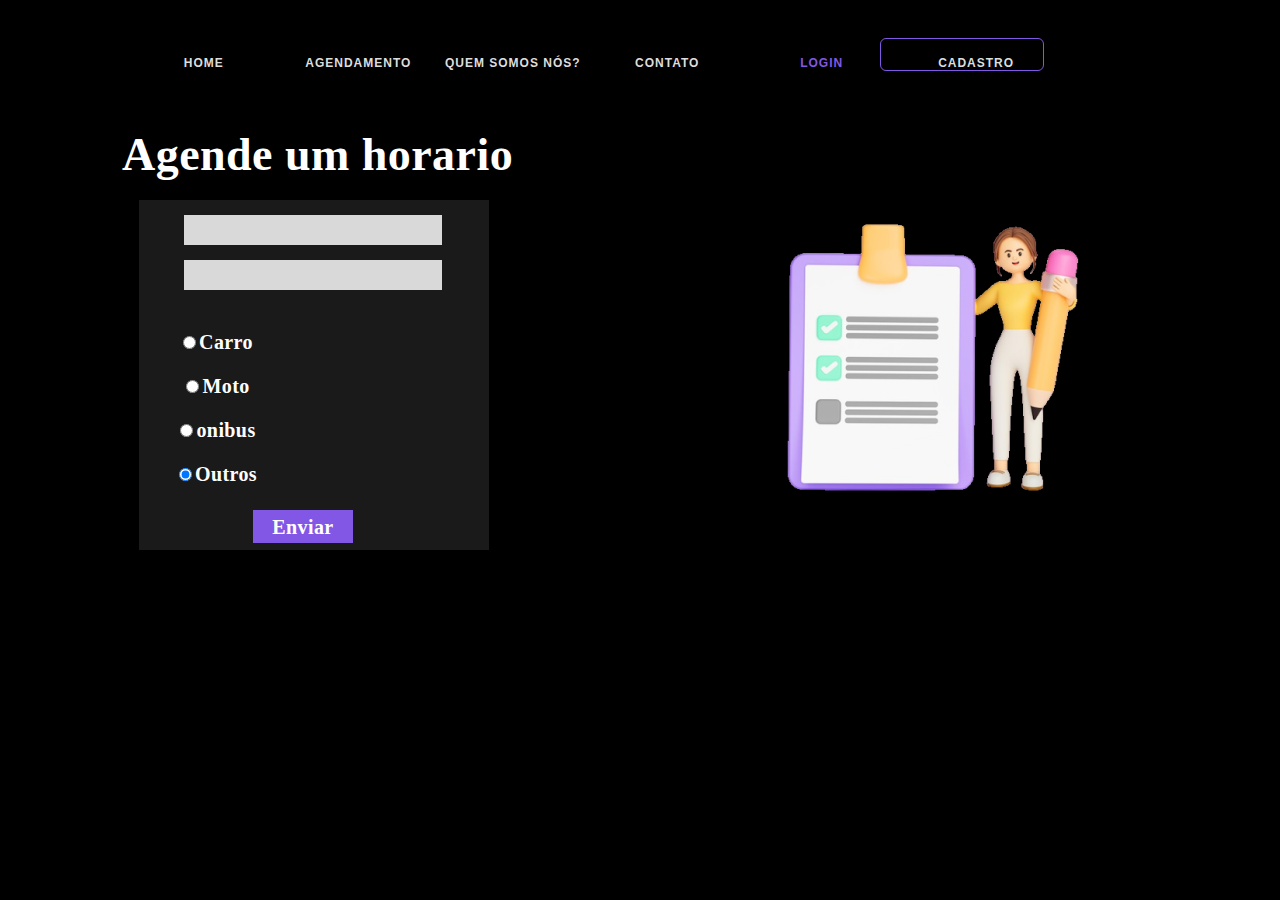
<file: agenda.html>
<!DOCTYPE html>
<html lang="en">
<head>
    <meta charset="UTF-8">
    <meta http-equiv="X-UA-Compatible" content="IE=edge">
    <meta name="viewport" content="width=device-width, initial-scale=1.0">
    <link rel="stylesheet" href="certo.css">
    <title>Agenda</title>
</head>
<style>

#hora {
  position: absolute;
width: 755px;
height: 100px;
left: 122px;
top: 85px;

font-family: 'Inter';
font-style: normal;
font-weight: 700;
font-size: 23px;
line-height: 77px;
letter-spacing: 0.02em;

color: #FFFFFF;

}

#square {
  position: absolute;
   width: 350px; 
   height: 350px;
   top: 200px; 
   left: 139px;
   background: #d9d9d91f;
   display: flex;
  flex-direction: column;
  justify-content: flex-start;
}

#enviar {
  position: absolute;
width: 100px;
height: 33px;
left: 114px;
top: 310px;

background: #8257E5;

font-family: 'Inter';
font-style: normal;
font-weight: 700;
font-size: 20px;
line-height: 4px;
letter-spacing: 0.02em;

color: #FFFFFF;

}
.veiculo {
  display: flex;
  flex-direction: column;
  columns: left;
  font-family: 'Inter';
font-style: normal;
font-weight: 700;
font-size: 20px;
line-height: 44px;
letter-spacing: 0.02em;
color: #FFFFFF;

position: absolute;
left: 35px;
top: 100px;
}

#f {

  position: absolute;
width: 257.4px;
height: 30.01px;
left: 45.44px;
top: 15.39px;
background: #D9D9D9;
}
#ff {

position: absolute;
width: 257.4px;
height: 30.01px;
left: 45.44px;
top: 60.39px;
background: #D9D9D9;
}
img {
  position: absolute;
width: 404px;
height: 364px;
right: 147px;
top: 170px;

}
</style>
<body>
    <div class="cssmenu"> <!---Menu DIV-->
        <ul> <!--Abas-->
        
        
          </li>
           <li><a href='http://localhost/gre/index.html'>Home</a>
          </li>
           <li><a href='http://localhost/gre/agenda.html'>Agendamento</a>
          </li>
           <li><a href='https://localhost/gre/somos.html'>Quem somos nós?</a>
          </li>
           <li><a href='https://localhost/gre/contato.html'>Contato</a>
          </li> 
          <li id="login"><a href='https://localhost/gre/login.html'>Login</a>
          </li>
           <li><a href='#'>Cadastro</a>
            <ul>
              
                    <li><a href='https://localhost/gre/CadastroDOS.html'>Doscentes</a></li>
                    <li><a href='https://localhost/gre/CadastroU18.html'>Discentes maiores de 18</a></li>
                    <li><a href='https://localhost/gre/CadastroTER.html'>Terciarios</a></li>
              </li>
        
           
          
        </ul>
        </div>
    <div id="hora">
      <h1>Agende um horario</h1>
    </div>
    <div id="square">
      <form method="post" action="login.php">
 
        <p>
           <center><input id="f" type="number" id="login" name="login" />
        </p>
        <p>
              <input  id="ff" type="number" id="senha" name="senha" maxlength="8" />
        </p>
        
       
          
           <p>
           
            <p class="veiculo">
              <label>
                <input type="radio" name="veiculo" value="C" checked="checked" />Carro
              </label>
              <label>
                <input type="radio" name="veiculo" value="M" checked="checked" />Moto
              </label>
              <label>
                <input type="radio" name="veiculo" value="T" checked="checked" />onibus
              </label>
              <label>
                <input type="radio" name="veiculo" value="O" checked="checked" />Outros
              </label>
            </p>
       
            <p>
              <input id="enviar"  type="submit" value="Enviar" />
           
              </p>
        </form>
    </div>
    <div>
      <img src="img/agenda.png" alt="boneca secretaria">
    </div>
    <div id="caixa"></div>

</body>
</html>
</file>
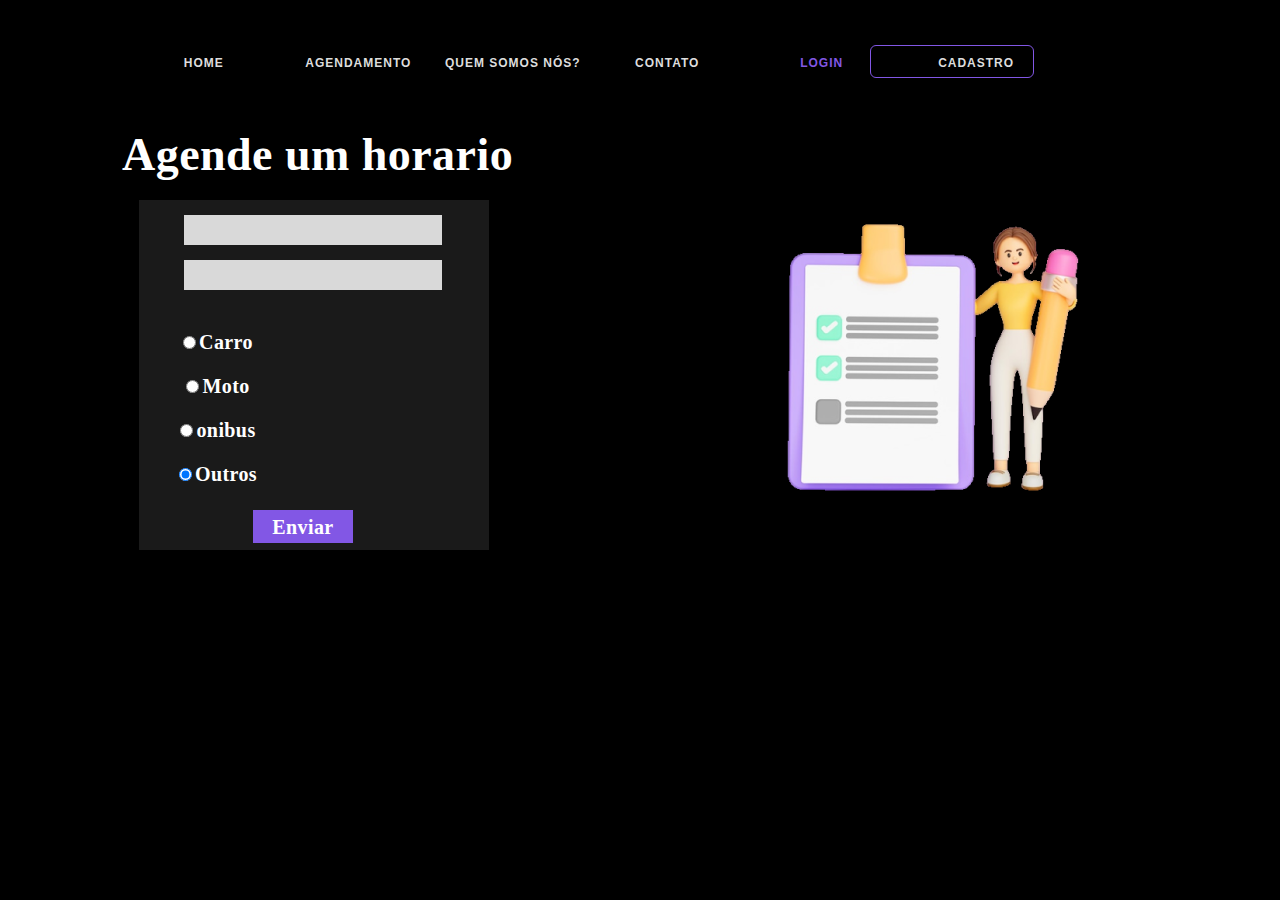
<file: agendamento.html>
<!DOCTYPE html>
<html lang="en">
<head>
    <meta charset="UTF-8">
    <meta http-equiv="X-UA-Compatible" content="IE=edge">
    <meta name="viewport" content="width=device-width, initial-scale=1.0">
    <link rel="stylesheet" href="teste.css">
    <title>Agenda</title>
</head>
<style>

#hora {
  position: absolute;
width: 755px;
height: 100px;
left: 122px;
top: 85px;

font-family: 'Inter';
font-style: normal;
font-weight: 700;
font-size: 23px;
line-height: 77px;
letter-spacing: 0.02em;

color: #FFFFFF;

}

#square {
  position: absolute;
   width: 350px; 
   height: 350px;
   top: 200px; 
   left: 139px;
   background: #d9d9d91f;
   display: flex;
  flex-direction: column;
  justify-content: flex-start;
}

#enviar {
  position: absolute;
width: 100px;
height: 33px;
left: 114px;
top: 310px;

background: #8257E5;

font-family: 'Inter';
font-style: normal;
font-weight: 700;
font-size: 20px;
line-height: 4px;
letter-spacing: 0.02em;

color: #FFFFFF;

}
.veiculo {
  display: flex;
  flex-direction: column;
  columns: left;
  font-family: 'Inter';
font-style: normal;
font-weight: 700;
font-size: 20px;
line-height: 44px;
letter-spacing: 0.02em;
color: #FFFFFF;

position: absolute;
left: 35px;
top: 100px;
}

#f {

  position: absolute;
width: 257.4px;
height: 30.01px;
left: 45.44px;
top: 15.39px;
background: #D9D9D9;
}
#ff {

position: absolute;
width: 257.4px;
height: 30.01px;
left: 45.44px;
top: 60.39px;
background: #D9D9D9;
}
img {
  position: absolute;
width: 404px;
height: 364px;
right: 147px;
top: 170px;

}
</style>
<body>
    <div class="cssmenu"> <!---Menu DIV-->
        <ul> <!--Abas-->
        
        
          </li>
           <li><a href='index.html'>Home</a>
          </li>
           <li><a href='agendamento.html'>Agendamento</a>
          </li>
           <li><a href='sobre.html'>Quem somos nós?</a>
          </li>
           <li><a href='contato.html'>Contato</a>
          </li> 
          <li id="login"><a href='login.html'>Login</a>
          </li>
           <li><a href='#'>Cadastro</a>
            <ul>
              
                    <li><a href='CadastroDOS.html'>Doscentes</a></li>
                    <li><a href='CadastroU18.html'>Discentes maiores de 18</a></li>
                    <li><a href='CadastroTER.html'>Terciarios</a></li>
              </li>
        
           
          
        </ul>
        </div>
    <div id="hora">
      <h1>Agende um horario</h1>
    </div>
    <div id="square">
      <form method="post" action="login.php">
 
        <p>
           <center><input id="f" type="number" id="login" name="login" />
        </p>
        <p>
              <input  id="ff" type="number" id="senha" name="senha" maxlength="8" />
        </p>
        
       
          
           <p>
           
            <p class="veiculo">
              <label>
                <input type="radio" name="veiculo" value="C" checked="checked" />Carro
              </label>
              <label>
                <input type="radio" name="veiculo" value="M" checked="checked" />Moto
              </label>
              <label>
                <input type="radio" name="veiculo" value="T" checked="checked" />onibus
              </label>
              <label>
                <input type="radio" name="veiculo" value="O" checked="checked" />Outros
              </label>
            </p>
       
            <p>
              <input id="enviar"  type="submit" value="Enviar" />
           
              </p>
        </form>
    </div>
    <div>
      <img src="img/agenda.png" alt="boneca secretaria">
    </div>
    <div id="caixa"></div>

</body>
</html>
</file>
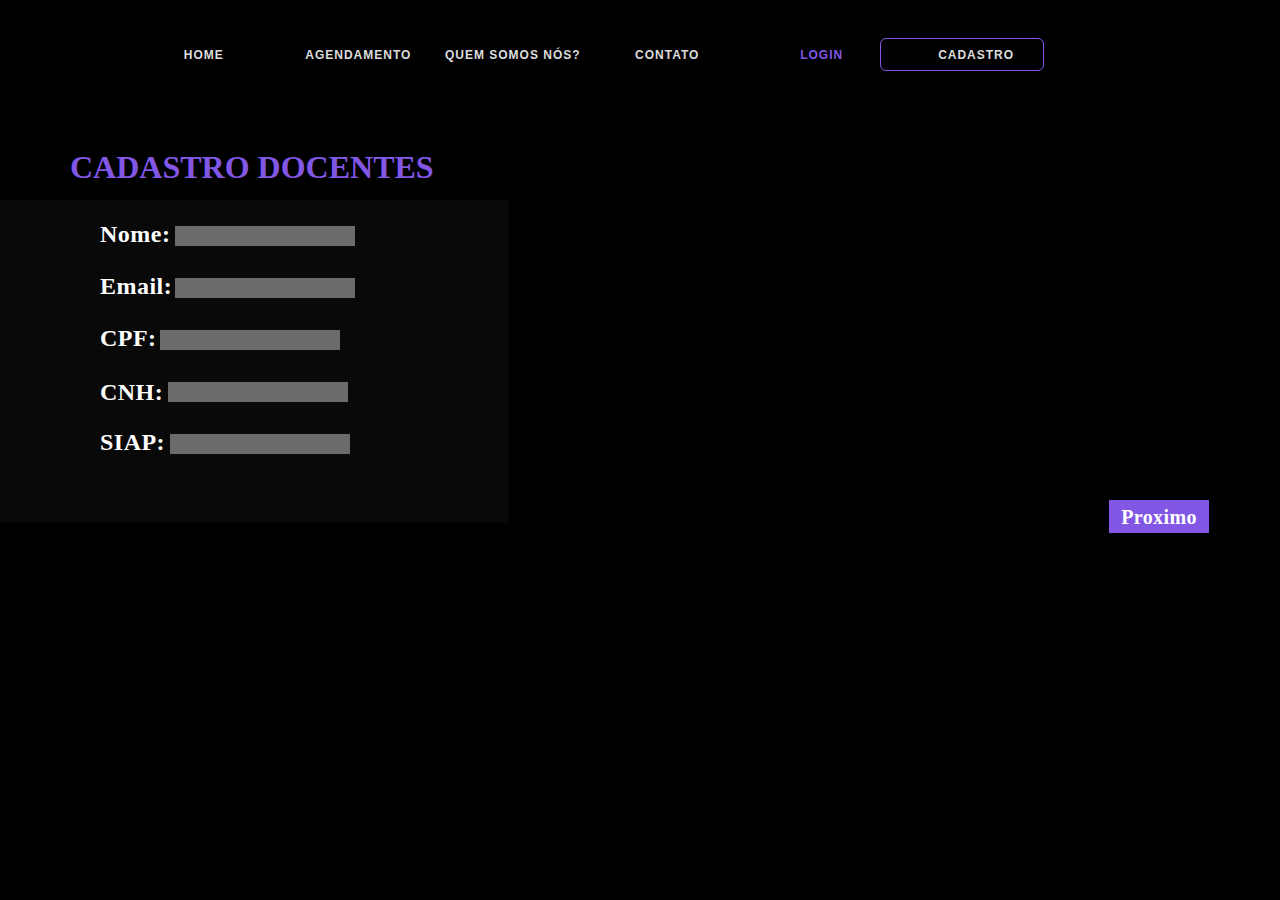
<file: CadastroDOS.html>
<html>
    <head>
    <meta charset="UTF-8">
    <meta http-equiv="X-UA-Compatible" content="IE=edge">
       <meta name="viewport" content="width=device-width, initial-scale=1.0">
    <link rel="stylesheet" href="certo.css">
    <title>Cadastro Docentes</title>
    </head>
    <style>
      #h1 {
         position: absolute;
         top: 128px;
         left: 70px;
         color: #8257E5;
         
      }
      #nome {
         position: absolute;
     width: 180px;
   height: 20px;
   left: 175px;
   top: 26px;
   background: #bbb6b691;
   
      }
      
      #email {
         position: absolute;
     width: 180px;
   height: 20px;
   left: 175px;
   top: 78px;
   background: #bbb6b691;
   
      }
      #cpf {
         position: absolute;
     width: 180px;
   height: 20px;
   left: 160px;
   top: 130px;
   background: #bbb6b691;
   
      }
      #cnh {
         position: absolute;
     width: 180px;
   height: 20px;
   left: 168px;
   top: 182px;
   background: #bbb6b691;
   
      }
   
      #siap {
         position: absolute;
     width: 180px;
   height: 20px;
   left: 170px;
   top: 234px;
   background: #bbb6b691;
      }
   
      #p1 {
         position: absolute;
   width: 1px;
   height: 53px;
   left: 100px;
   top: -12px;
   
   font-family: 'Inter';
   font-style: normal;
   font-weight: 700;
   font-size: 24px;
   line-height: 44px;
   letter-spacing: 0.02em;
   
   color: #FFFFFF;
      }
      #p2 {
         position: absolute;
   width: 1px;
   height: 53px;
   left: 100px;
   top: 40px;
   
   font-family: 'Inter';
   font-style: normal;
   font-weight: 700;
   font-size: 24px;
   line-height: 44px;
   letter-spacing: 0.02em;
   
   color: #FFFFFF;
      }
      #p3 {
         position: absolute;
   width: 1px;
   height: 53px;
   left: 100px;
   top: 92px;
   
   font-family: 'Inter';
   font-style: normal;
   font-weight: 700;
   font-size: 24px;
   line-height: 44px;
   letter-spacing: 0.02em;
   
   color: #FFFFFF;
      }
      #p4 {
         position: absolute;
   width: 1px;
   height: 53px;
   left: 100px;
   top: 146px;
   
   font-family: 'Inter';
   font-style: normal;
   font-weight: 700;
   font-size: 24px;
   line-height: 44px;
   letter-spacing: 0.02em;
   
   color: #FFFFFF;
      }
      #p5 {
         position: absolute;
   width: 1px;
   height: 53px;
   left: 100px;
   top: 196px;
   
   font-family: 'Inter';
   font-style: normal;
   font-weight: 700;
   font-size: 24px;
   line-height: 44px;
   letter-spacing: 0.02em;
   
   color: #FFFFFF;
      }
   
      #square {
     position: absolute;
     width: 509px;
   height: 323px;
   left: 0px;
   top: 200px;
      background: #D9D9D90A;
   }
   
   #prox {
      position: absolute;
   width: 100px;
   height: 33px;
   right: -700px;
   top: 300px;
   
   background: #8257E5;
   
   font-family: 'Inter';
   font-style: normal;
   font-weight: 700;
   font-size: 20px;
   line-height: 4px;
   letter-spacing: 0.02em;
   
   color: #FFFFFF;
   }
    </style>
    <body>
      <div class="cssmenu"> <!---Menu DIV-->
         <ul> <!--Abas-->
         
         
           </li>
            <li><a href='index.html'>Home</a>
           </li>
            <li><a href='agendamento.html'>Agendamento</a>
           </li>
            <li><a href='sobre.html'>Quem somos nós?</a>
           </li>
            <li><a href='contato.html'>Contato</a>
           </li> 
           <li id="login"><a href='login.html'>Login</a>
           </li>
            <li><a href='#'>Cadastro</a>
             <ul>
               
                     <li><a href='CadastroDOS.html'>Doscentes</a></li>
                     <li><a href='CadastroU18.html'>Discentes maiores de 18</a></li>
                     <li><a href='CadastroTER.html'>Terciarios</a></li>
               </li>
         
            
           
         </ul>
        
      </div>
   
         
   
    <div id="square">        
    <form id="formulario" name="formulario" method="post"
   action="login.php">
   
   
   
   <p id="p1">Nome: </p>
      <input type="text" id="nome" name="nome" />
   
   <p id="p2">Email: </p>
     <input type="text" id="email" name="email" maxlength="8" />
   <p id="p3">CPF: </p>
     <input type="number" id="cpf" name="cpf" />
   
   <p id="p4">CNH: </p>
      <input type="number" id="cnh" name="cnh" />
   <p id="p5">SIAP: </p>
      <input type="number" id="siap" name="siap" />
   
   
   
       <p>
       <input id="prox" type="submit" value="Proximo" />
      </p>
    
   
   
    </form>
   </div>
   <h1 id="h1">CADASTRO DOCENTES</h1>
   <div id="caixa"></div>
   
   </body>
   </html>
</file>
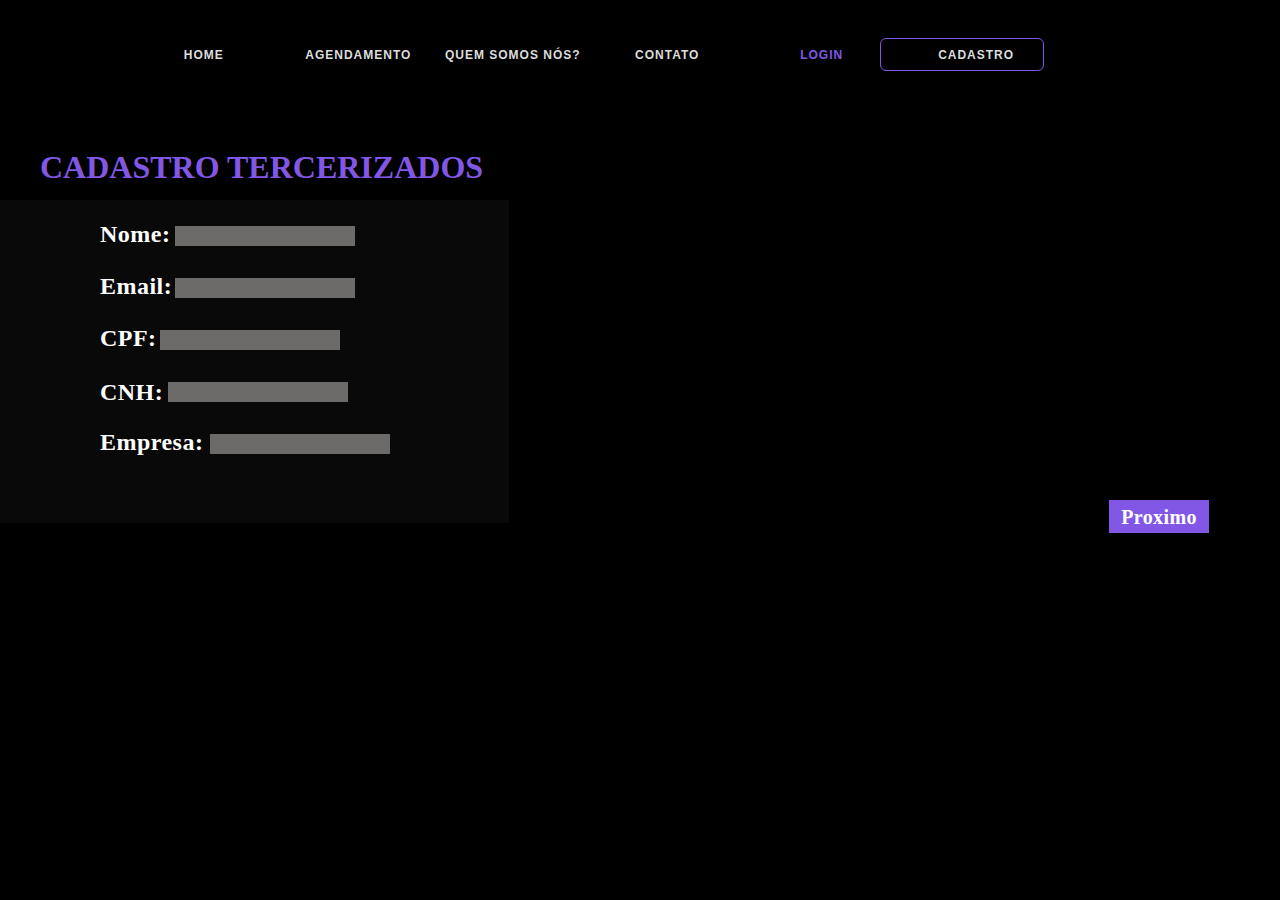
<file: CadastroTER.html>
<html>
    <head>
    <meta charset="UTF-8">
    <meta http-equiv="X-UA-Compatible" content="IE=edge">
       <meta name="viewport" content="width=device-width, initial-scale=1.0">
    <link rel="stylesheet" href="certo.css">
    <title>Cadastro Tercerizados</title>
    </head>
    <style>
      #h1 {
         position: absolute;
         top: 128px;
         left: 40px;
         color: #8257E5;
         
      }
      #nome {
         position: absolute;
     width: 180px;
   height: 20px;
   left: 175px;
   top: 26px;
   background: #bbb6b691;
   
      }
      
      #email {
         position: absolute;
     width: 180px;
   height: 20px;
   left: 175px;
   top: 78px;
   background: #bbb6b691;
   
      }
      #cpf {
         position: absolute;
     width: 180px;
   height: 20px;
   left: 160px;
   top: 130px;
   background: #bbb6b691;
   
      }
      #cnh {
         position: absolute;
     width: 180px;
   height: 20px;
   left: 168px;
   top: 182px;
   background: #bbb6b691;
   
      }
   
      #Empresa {
         position: absolute;
     width: 180px;
   height: 20px;
   left: 210px;
   top: 234px;
   background: #bbb6b691;
      }
   
      #p1 {
         position: absolute;
   width: 1px;
   height: 53px;
   left: 100px;
   top: -12px;
   
   font-family: 'Inter';
   font-style: normal;
   font-weight: 700;
   font-size: 24px;
   line-height: 44px;
   letter-spacing: 0.02em;
   
   color: #FFFFFF;
      }
      #p2 {
         position: absolute;
   width: 1px;
   height: 53px;
   left: 100px;
   top: 40px;
   
   font-family: 'Inter';
   font-style: normal;
   font-weight: 700;
   font-size: 24px;
   line-height: 44px;
   letter-spacing: 0.02em;
   
   color: #FFFFFF;
      }
      #p3 {
         position: absolute;
   width: 1px;
   height: 53px;
   left: 100px;
   top: 92px;
   
   font-family: 'Inter';
   font-style: normal;
   font-weight: 700;
   font-size: 24px;
   line-height: 44px;
   letter-spacing: 0.02em;
   
   color: #FFFFFF;
      }
      #p4 {
         position: absolute;
   width: 1px;
   height: 53px;
   left: 100px;
   top: 146px;
   
   font-family: 'Inter';
   font-style: normal;
   font-weight: 700;
   font-size: 24px;
   line-height: 44px;
   letter-spacing: 0.02em;
   
   color: #FFFFFF;
      }
      #p5 {
         position: absolute;
   width: 1px;
   height: 53px;
   left: 100px;
   top: 196px;
   
   font-family: 'Inter';
   font-style: normal;
   font-weight: 700;
   font-size: 24px;
   line-height: 44px;
   letter-spacing: 0.02em;
   
   color: #FFFFFF;
      }
   
      #square {
     position: absolute;
     width: 509px;
   height: 323px;
   left: 0px;
   top: 200px;
      background: #D9D9D90A;
   }
   
   #prox {
      position: absolute;
   width: 100px;
   height: 33px;
   right: -700px;
   top: 300px;
   
   background: #8257E5;
   
   font-family: 'Inter';
   font-style: normal;
   font-weight: 700;
   font-size: 20px;
   line-height: 4px;
   letter-spacing: 0.02em;
   
   color: #FFFFFF;
   }
    </style>
    <body>
      <div class="cssmenu"> <!---Menu DIV-->
         <ul> <!--Abas-->
         
         
           </li>
            <li><a href='index.html'>Home</a>
           </li>
            <li><a href='agendamento.html'>Agendamento</a>
           </li>
            <li><a href='sobre.html'>Quem somos nós?</a>
           </li>
            <li><a href='contato.html'>Contato</a>
           </li> 
           <li id="login"><a href='login.html'>Login</a>
           </li>
            <li><a href='#'>Cadastro</a>
             <ul>
               
                     <li><a href='CadastroDOS.html'>Doscentes</a></li>
                     <li><a href='CadastroU18.html'>Discentes maiores de 18</a></li>
                     <li><a href='CadastroTER.html'>Terciarios</a></li>
               </li>
         
            
           
         </ul>
        
      </div>
   
         
   
    <div id="square">        
    <form id="formulario" name="formulario" method="post"
   action="login.php">
   
   
   
   <p id="p1">Nome: </p>
      <input type="text" id="nome" name="nome" />
   
   <p id="p2">Email: </p>
     <input type="text" id="email" name="email" maxlength="8" />
   <p id="p3">CPF: </p>
     <input type="number" id="cpf" name="cpf" />
   
   <p id="p4">CNH: </p>
      <input type="number" id="cnh" name="cnh" />
   <p id="p5">Empresa: </p>
      <input type="text" id="empresa" name="empresa" />
   
   
   
       <p>
       <input id="prox" type="submit" value="Proximo" />
      </p>
    
   
   
    </form>
   </div>
   <h1 id="h1">CADASTRO TERCERIZADOS</h1>
   
  <div id="caixa"></div>
   
   </body>
   </html>
</file>
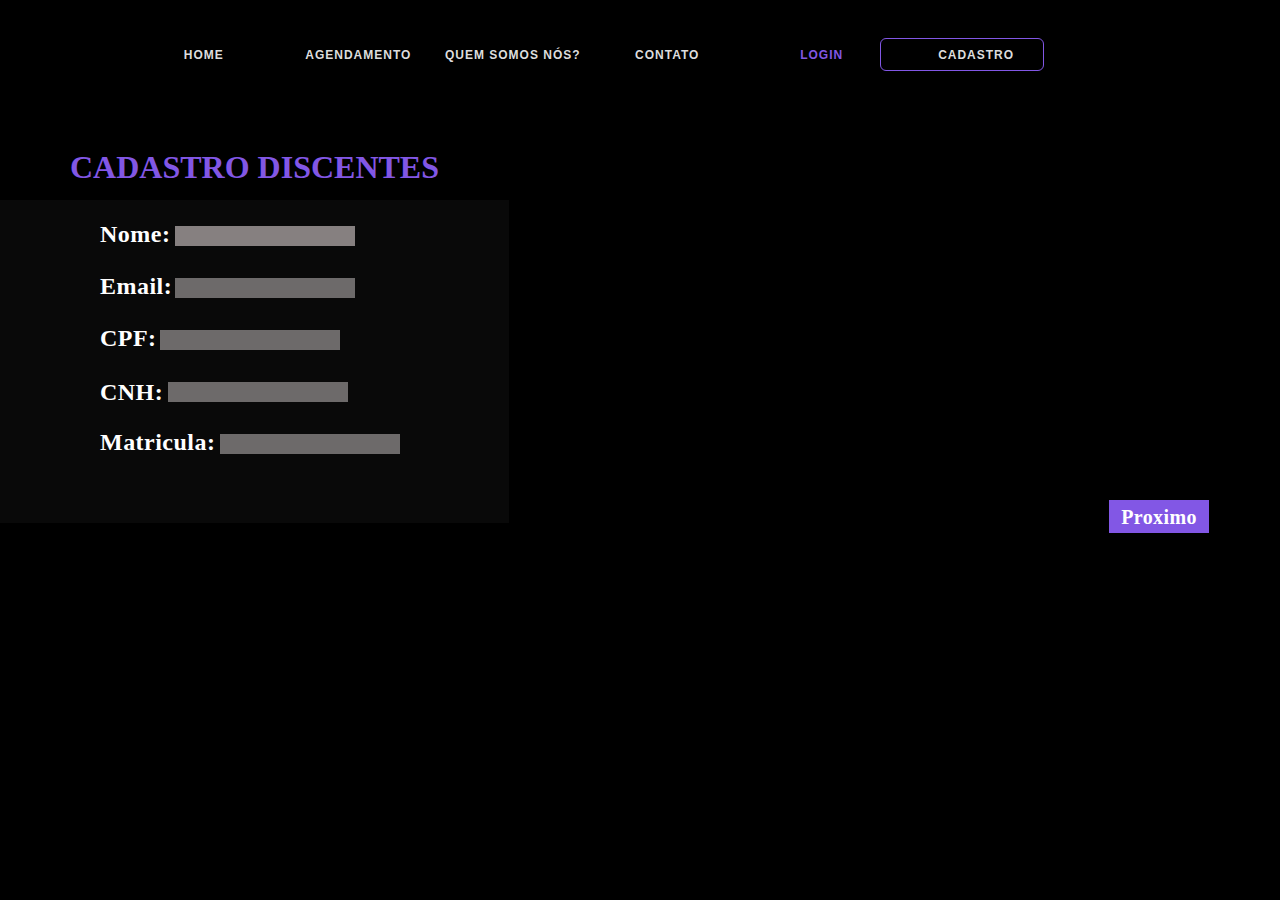
<file: CadastroU18.html>
<html>
 <head>
 <meta charset="UTF-8">
 <meta http-equiv="X-UA-Compatible" content="IE=edge">
    <meta name="viewport" content="width=device-width, initial-scale=1.0">
 <link rel="stylesheet" href="certo.css">
 <title>Cadastro Discentes</title>
 </head>
 <style>
   #h1 {
      position: absolute;
      top: 128px;
      left: 70px;
      color: #8257E5;
      
   }
   #nome {
      position: absolute;
  width: 180px;
height: 20px;
left: 175px;
top: 26px;
background: #e6dcdc91;

   }
   
   #email {
      position: absolute;
  width: 180px;
height: 20px;
left: 175px;
top: 78px;
background: #bbb6b691;

   }
   #cpf {
      position: absolute;
  width: 180px;
height: 20px;
left: 160px;
top: 130px;
background: #bbb6b691;

   }
   #cnh {
      position: absolute;
  width: 180px;
height: 20px;
left: 168px;
top: 182px;
background: #bbb6b691;

   }

   #matri {
      position: absolute;
  width: 180px;
height: 20px;
left: 220px;
top: 234px;
background: #bbb6b691;
   }

   #p1 {
      position: absolute;
width: 1px;
height: 53px;
left: 100px;
top: -12px;

font-family: 'Inter';
font-style: normal;
font-weight: 700;
font-size: 24px;
line-height: 44px;
letter-spacing: 0.02em;

color: #FFFFFF;
   }
   #p2 {
      position: absolute;
width: 1px;
height: 53px;
left: 100px;
top: 40px;

font-family: 'Inter';
font-style: normal;
font-weight: 700;
font-size: 24px;
line-height: 44px;
letter-spacing: 0.02em;

color: #FFFFFF;
   }
   #p3 {
      position: absolute;
width: 1px;
height: 53px;
left: 100px;
top: 92px;

font-family: 'Inter';
font-style: normal;
font-weight: 700;
font-size: 24px;
line-height: 44px;
letter-spacing: 0.02em;

color: #FFFFFF;
   }
   #p4 {
      position: absolute;
width: 1px;
height: 53px;
left: 100px;
top: 146px;

font-family: 'Inter';
font-style: normal;
font-weight: 700;
font-size: 24px;
line-height: 44px;
letter-spacing: 0.02em;

color: #FFFFFF;
   }
   #p5 {
      position: absolute;
width: 1px;
height: 53px;
left: 100px;
top: 196px;

font-family: 'Inter';
font-style: normal;
font-weight: 700;
font-size: 24px;
line-height: 44px;
letter-spacing: 0.02em;

color: #FFFFFF;
   }

   #square {
  position: absolute;
  width: 509px;
height: 323px;
left: 0px;
top: 200px;
   background: #D9D9D90A;
}

#prox {
   position: absolute;
width: 100px;
height: 33px;
right: -700px;
top: 300px;

background: #8257E5;

font-family: 'Inter';
font-style: normal;
font-weight: 700;
font-size: 20px;
line-height: 4px;
letter-spacing: 0.02em;

color: #FFFFFF;
}
 </style>
 <body>
   <div class="cssmenu"> <!---Menu DIV-->
      <ul> <!--Abas-->
      
      
        </li>
         <li><a href='index.html'>Home</a>
        </li>
         <li><a href='agendamento.html'>Agendamento</a>
        </li>
         <li><a href='sobre.html'>Quem somos nós?</a>
        </li>
         <li><a href='contato.html'>Contato</a>
        </li> 
        <li id="login"><a href='login.html'>Login</a>
        </li>
         <li><a href='#'>Cadastro</a>
          <ul>
            
                  <li><a href='CadastroDOS.html'>Doscentes</a></li>
                  <li><a href='CadastroU18.html'>Discentes maiores de 18</a></li>
                  <li><a href='CadastroTER.html'>Terciarios</a></li>
            </li>
      
         
        
      </ul>
     
   </div>

      

 <div id="square">        
 <form id="formulario" name="formulario" method="post"
action="login.php">



<p id="p1">Nome: </p>
   <input type="text" id="nome" name="nome" />

<p id="p2">Email: </p>
  <input type="text" id="email" name="email" maxlength="8" />
<p id="p3">CPF: </p>
  <input type="number" id="cpf" name="cpf" />

<p id="p4">CNH: </p>
   <input type="number" id="cnh" name="cnh" />
<p id="p5">Matricula: </p>
   <input type="number" id="matri" name="matri" />



    <p>
    <input id="prox" type="submit" value="Proximo" />
   </p>
 


 </form>
</div>
<h1 id="h1">CADASTRO DISCENTES</h1>

<div id="caixa"></div>
</body>
</html>
</file>
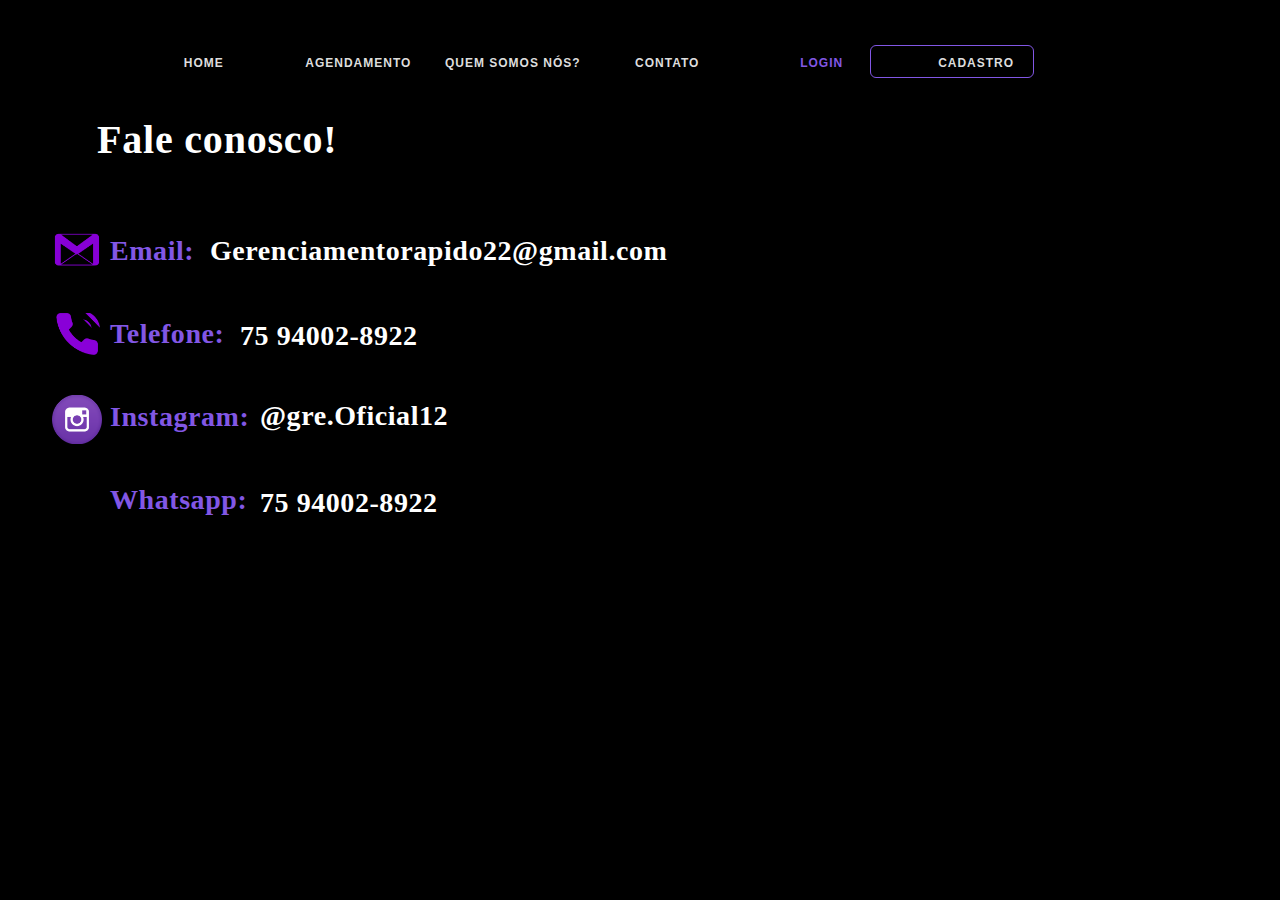
<file: contato.html>
<!DOCTYPE html>
<html lang="en">
<head>
    <meta charset="UTF-8">
    <meta http-equiv="X-UA-Compatible" content="IE=edge">
    <meta name="viewport" content="width=device-width, initial-scale=1.0">
    <link rel="stylesheet" href="teste.css">
    <title>Contato</title>
</head>
<style>
    h1 {
        position: absolute;
width: 400px;
height: 97px;
left: 97px;
top: 69px;

font-family: 'Manrope';
font-style: normal;
font-weight: 800;
font-size: 40px;
line-height: 87px;
letter-spacing: 0.02em;
        color: white;

    }
    img {
        display: flex;
  flex-direction: column;

        position: relative;
        width: 50px;
        left: 24px;
        padding: 20px;
        top: 160px;

    }
    #redes {
        position: absolute;
width: 12px;
height: 3px;
left: 110px;
top: 195px;

font-family: 'Manrope';
font-style: normal;
font-weight: 800;
font-size: 28px;
line-height: 55px;
letter-spacing: 0.02em;
text-align: left;
color: #8257E5;
    }
   #p1{

    position: absolute;
width: 12px;
height: 3px;
left: 210px;
top: 195px;

font-family: 'Manrope';
font-style: normal;
font-weight: 800;
font-size: 28px;
line-height: 55px;
letter-spacing: 0.02em;
color: #ffffff;
   } 
   #p2{

position: absolute;
height: 3px;
left: 240px;
top: 280px;

font-family: 'Manrope';
font-style: normal;
font-weight: 800;
font-size: 28px;
line-height: 55px;
letter-spacing: 0.02em;
color: #ffffff;
}   
#p3{

position: absolute;
height: 3px;
left: 260px;
top: 360px;

font-family: 'Manrope';
font-style: normal;
font-weight: 800;
font-size: 28px;
line-height: 55px;
letter-spacing: 0.02em;
color: #ffffff;
}  

#p4{

position: absolute;
height: 3px;
left: 260px;
top: 447px;

font-family: 'Manrope';
font-style: normal;
font-weight: 800;
font-size: 28px;
line-height: 55px;
letter-spacing: 0.02em;
color: #ffffff;
}  

</style>
<body>
    <div class="cssmenu"> <!---Menu DIV-->
        <ul> <!--Abas-->
        
        
          </li>
           <li><a href='index.html'>Home</a>
          </li>
           <li><a href='agendamento.html'>Agendamento</a>
          </li>
           <li><a href='sobre.html'>Quem somos nós?</a>
          </li>
           <li><a href='contato.html'>Contato</a>
          </li> 
          <li id="login"><a href='login.html'>Login</a>
          </li>
           <li><a href='#'>Cadastro</a>
            <ul>
              
                    <li><a href='CadastroDOS.html'>Doscentes</a></li>
                    <li><a href='CadastroU18.html'>Discentes maiores de 18</a></li>
                    <li><a href='CadastroTER.html'>Terciarios</a></li>
              </li>
        
           
          
        </ul>
    </div>
     <h1>Fale conosco!</h1>
     <div>
        <img src="img/gmail.png" alt="icongmail">
        <img src="img/telefone.png" alt="icontelefone">
        <img src="img/instagram.png" alt="iconinstagram">
     </div>

     <div id="redes">
        <p>Email: </p>
        <p>Telefone: </p>
        <p>Instagram: </p>
        <p>Whatsapp: </p>
     </div>
    
        <p id="p1">Gerenciamentorapido22@gmail.com</p>
        <p id="p2">75 94002-8922</p>
        <p id="p3">@gre.Oficial12</p>
        <p id="p4">75 94002-8922</p>
     
        <div id="caixa"></div>

</body>
</html>
</file>
<file: certo.css>
* {
      padding: 0;
      border: 0;
    }
        body {
     background-color: black;

    }

    #caixa {
      box-sizing: border-box;

display: flex;
flex-direction: row;
justify-content: center;
align-items: center;
padding: 11px 38px;
gap: 10px;

position: absolute;
width: 163.66px;
height: 33.29px;
left: 880.34px;
top: 38px;

border: 1px solid #8257E5;
border-radius: 6px;
    }


 #cssmenu{
  align-items: center;
  display: flex;
 }   

 #login > a {
  color: #8257E5;
 }
    @import url(http://fonts.googleapis.com/css?family=Montserrat:400,700);
.cssmenu,
.cssmenu ul,
.cssmenu ul li,
.cssmenu ul li a,
.cssmenu .menu-button {

  list-style: none;
  line-height: 1;
  display: block;
  position: relative;
  -webkit-box-sizing: border-box;
  -moz-box-sizing: border-box;
  box-sizing: border-box;
}

.cssmenu {
  text-align: center;
  font-family: Montserrat, sans-serif;
  background: black;
}
.cssmenu > ul > li {
  display: inline-block;

}
.cssmenu.align-center > ul {
  font-size: 0;
  text-align: center;
}
.cssmenu.align-center > ul > li {
  display: inline-block;
  float: none;
}
.cssmenu.align-center ul ul {
  text-align: left;
}
.cssmenu.align-right > ul > li {
  float: right;
}
.cssmenu > ul > li > a {
  width: 150px;
  right: 50px;
  font-size: 12px;
  letter-spacing: 1px;
  text-decoration: none;
  color: #dddddd;
  font-weight: 700;
  text-transform: uppercase;
top: 38px;

}

.cssmenu > ul > li > a > a {
  color: #8257E5;
}
.cssmenu > ul > li:hover > a {
  color: #8257E5;
}
.cssmenu > ul > li.has-sub > a {
  padding-right: 0px;
}
.cssmenu > ul > li.has-sub > a:after {
  position: absolute;
  top: 22px;
  right: 11px;
  width: 8px;
  height: 2px;
  display: block;
  background: #dddddd;
  content: '';
}
.cssmenu > ul > li.has-sub > a:before {
  position: absolute;
  top: 19px;
  right: 14px;
  display: block;
  width: 2px;
  height: 8px;
  background: blue;
  content: '';
  -webkit-transition: all .25s ease;
  -moz-transition: all .25s ease;
  -ms-transition: all .25s ease;
  -o-transition: all .25s ease;
  transition: all .25s ease;
}
.cssmenu > ul > li.has-sub:hover > a:before {
  top: 23px;
  height: 0;
}
.cssmenu ul ul {
  position: absolute;
  left: -9999px;
}

.cssmenu ul ul li {
  height: 0;
  -webkit-transition: all .25s ease;
  -moz-transition: all .25s ease;
  -ms-transition: all .25s ease;
  -o-transition: all .25s ease;
  transition: all .25s ease;
}
.cssmenu li:hover > ul {
  left: auto;
}

.cssmenu li:hover > ul > li {
  height: 35px;
}
.cssmenu ul ul ul {
  margin-left: 100%;
  top: 0;
}
.cssmenu.align-right ul ul ul {
  margin-left: 0;
  margin-right: 100%;
}
.cssmenu ul ul li a {
  border-bottom: 1px solid rgba(0, 0, 0, 0.15);
  padding: 11px 15px;
  width: 170px;
  font-size: 12px;
  text-decoration: none;
  color: #dddddd;
  font-weight: 400;
  background: #000000;
}
.cssmenu ul ul li:last-child > a,
.cssmenu ul ul li.last-item > a {
  border-bottom: 0;
}
.cssmenu ul ul li:hover > a,
.cssmenu ul ul li a:hover {
  color: #ffffff;
}
.cssmenu ul ul li.has-sub > a:after {
  position: absolute;
  top: 16px;
  right: 11px;
  width: 8px;
  height: 2px;
  display: block;
  background: #dddddd;
  content: '';
}
.cssmenu.align-right ul ul li.has-sub > a:after {
  right: auto;
  left: 11px;
}
.cssmenu ul ul li.has-sub > a:before {
  position: absolute;
  top: 13px;
  right: 14px;
  display: block;
  width: 2px;
  height: 8px;
  background: #dddddd;
  content: '';
  -webkit-transition: all .25s ease;
  -moz-transition: all .25s ease;
  -ms-transition: all .25s ease;
  -o-transition: all .25s ease;
  transition: all .25s ease;
}
.cssmenu.align-right ul ul li.has-sub > a:before {
  right: auto;
  left: 14px;
}
.cssmenu ul ul > li.has-sub:hover > a:before {
  top: 17px;
  height: 0;

@media all and (max-width: 768px), only screen and (-webkit-min-device-pixel-ratio: 2) and (max-width: 1024px), only screen and (min--moz-device-pixel-ratio: 2) and (max-width: 1024px), only screen and (-o-min-device-pixel-ratio: 2/1) and (max-width: 1024px), only screen and (min-device-pixel-ratio: 2) and (max-width: 1024px), only screen and (min-resolution: 192dpi) and (max-width: 1024px), only screen and (min-resolution: 2dppx) and (max-width: 1024px) {
  #cssmenu {
    width: 100%;
  }
  .cssmenu ul {
    width: 100%;
    display: none;
  }
  .cssmenu.align-center > ul {
    text-align: left;
  }
  .cssmenu ul li {
    width: 100%;
    border-top: 1px solid rgba(120, 120, 120, 0.2);
  }
  .cssmenu ul ul li,
  .cssmenu li:hover > ul > li {
    height: auto;
  }
  .cssmenu ul li a,
  .cssmenu ul ul li a {
    width: 100%;
    border-bottom: 0;
  }
  .cssmenu > ul > li {
    float: none;
  }
  .cssmenu ul ul li a {
    padding-left: 25px;
  }
  .cssmenu ul ul ul li a {
    padding-left: 35px;
  }
  .cssmenu ul ul li a {
    color: #dddddd;
    background: none;
  }
  .cssmenu ul ul li:hover > a,
  .cssmenu ul ul li.active > a {
    color: #ffffff;
  }
  .cssmenu ul ul,
  .cssmenu ul ul ul,
  .cssmenu.align-right ul ul {
    position: relative;
    left: 0;
    width: 100%;
    margin: 0;
    text-align: left;
  }
  .cssmenu > ul > li.has-sub > a:after,
  .cssmenu > ul > li.has-sub > a:before,
  .cssmenu ul ul > li.has-sub > a:after,
  .cssmenu ul ul > li.has-sub > a:before {
    display: none;
  }
  .cssmenu #menu-button {
    display: block;
    padding: 17px;
    color: #dddddd;
    cursor: pointer;
    font-size: 12px;
    text-transform: uppercase;
    font-weight: 700;
  }
  .cssmenu #menu-button:after {
    position: absolute;
    top: 22px;
    right: 17px;
    display: block;
    height: 4px;
    width: 20px;
    border-top: 2px solid #dddddd;
    border-bottom: 2px solid #dddddd;
    content: '';
  }
  .cssmenu #menu-button:before {
    position: absolute;
    top: 16px;
    right: 17px;
    display: block;
    height: 2px;
    width: 20px;
    background: #dddddd;
    content: '';
  }
  #.cssmenu #menu-button.menu-opened:after {
    top: 23px;
    border: 0;
    height: 2px;
    width: 15px;
    background: #ffffff;
    -webkit-transform: rotate(45deg);
    -moz-transform: rotate(45deg);
    -ms-transform: rotate(45deg);
    -o-transform: rotate(45deg);
    transform: rotate(45deg);
  }
  .cssmenu #menu-button.menu-opened:before {
    top: 23px;
    background: #ffffff;
    width: 15px;
    -webkit-transform: rotate(-45deg);
    -moz-transform: rotate(-45deg);
    -ms-transform: rotate(-45deg);
    -o-transform: rotate(-45deg);
    transform: rotate(-45deg);
  }
  .cssmenu .submenu-button {
    position: absolute;
    z-index: 99;
    right: 0;
    top: 0;
    display: block;
    border-left: 1px solid rgba(120, 120, 120, 0.2);
    height: 46px;
    width: 46px;
    cursor: pointer;
  }
  .cssmenu .submenu-button.submenu-opened {
    background: #262626;
  }
  .cssmenu ul ul .submenu-button {
    height: 34px;
    width: 34px;
  }
  .cssmenu .submenu-button:after {
    position: absolute;
    top: 22px;
    right: 19px;
    width: 8px;
    height: 2px;
    display: block;
    background: #dddddd;
    content: '';
  }
  .cssmenu ul ul .submenu-button:after {
    top: 15px;
    right: 13px;
  }
  .cssmenu .submenu-button.submenu-opened:after {
    background: #ffffff;
  }
  .cssmenu .submenu-button:before {
    position: absolute;
    top: 19px;
    right: 22px;
    display: block;
    width: 2px;
    height: 8px;
    background: #dddddd;
    content: '';
  }
  .cssmenu ul ul .submenu-button:before {
    top: 12px;
    right: 16px;
  }
  .cssmenu .submenu-button.submenu-opened:before {
    display: none;
  }
}
</file>
<file: teste.css>
* {
        padding: 0;
        border: 0;
      }
          body {
       background-color: black;
  
      }

      #caixa {
        box-sizing: border-box;

display: flex;
flex-direction: row;
justify-content: center;
align-items: center;
padding: 11px 38px;
gap: 10px;

position: absolute;
width: 163.66px;
height: 33.29px;
left: 870px;
top: 45px;

border: 1px solid #8257E5;
border-radius: 6px;
      }
  
  
   #cssmenu{
    align-items: center;
    display: flex;
   }   

   #login > a {
    color: #8257E5;
   }
      @import url(http://fonts.googleapis.com/css?family=Montserrat:400,700);
  .cssmenu,
  .cssmenu ul,
  .cssmenu ul li,
  .cssmenu ul li a,
  .cssmenu .menu-button {
  
    list-style: none;
    line-height: 1;
    display: block;
    position: relative;
    -webkit-box-sizing: border-box;
    -moz-box-sizing: border-box;
    box-sizing: border-box;
  }
  
  .cssmenu {
    text-align: center;
    font-family: Montserrat, sans-serif;
    background: black;
  }
  .cssmenu > ul > li {
    display: inline-block;
  
  }
  .cssmenu.align-center > ul {
    font-size: 0;
    text-align: center;
  }
  .cssmenu.align-center > ul > li {
    display: inline-block;
    float: none;
  }
  .cssmenu.align-center ul ul {
    text-align: left;
  }
  .cssmenu.align-right > ul > li {
    float: right;
  }
  .cssmenu > ul > li > a {
    width: 150px;
    right: 50px;
    font-size: 12px;
    letter-spacing: 1px;
    text-decoration: none;
    color: #dddddd;
    font-weight: 700;
    text-transform: uppercase;
  top: 38px;
  
  }
  
  .cssmenu > ul > li > a > a {
    color: #8257E5;
  }
  .cssmenu > ul > li:hover > a {
    color: #8257E5;
  }
  .cssmenu > ul > li.has-sub > a {
    padding-right: 0px;
  }
  .cssmenu > ul > li.has-sub > a:after {
    position: absolute;
    top: 22px;
    right: 11px;
    width: 8px;
    height: 2px;
    display: block;
    background: #dddddd;
    content: '';
  }
  .cssmenu > ul > li.has-sub > a:before {
    position: absolute;
    top: 19px;
    right: 14px;
    display: block;
    width: 2px;
    height: 8px;
    background: blue;
    content: '';
    -webkit-transition: all .25s ease;
    -moz-transition: all .25s ease;
    -ms-transition: all .25s ease;
    -o-transition: all .25s ease;
    transition: all .25s ease;
  }
  .cssmenu > ul > li.has-sub:hover > a:before {
    top: 23px;
    height: 0;
  }
  .cssmenu ul ul {
    position: absolute;
    left: -9999px;
  }
  
  .cssmenu ul ul li {
    height: 0;
    -webkit-transition: all .25s ease;
    -moz-transition: all .25s ease;
    -ms-transition: all .25s ease;
    -o-transition: all .25s ease;
    transition: all .25s ease;
  }
  .cssmenu li:hover > ul {
    left: auto;
  }
  
  .cssmenu li:hover > ul > li {
    height: 35px;
  }
  .cssmenu ul ul ul {
    margin-left: 100%;
    top: 0;
  }
  .cssmenu.align-right ul ul ul {
    margin-left: 0;
    margin-right: 100%;
  }
  .cssmenu ul ul li a {
    border-bottom: 1px solid rgba(0, 0, 0, 0.15);
    padding: 11px 15px;
    width: 170px;
    font-size: 12px;
    text-decoration: none;
    color: #dddddd;
    font-weight: 400;
    background: #000000;
  }
  .cssmenu ul ul li:last-child > a,
  .cssmenu ul ul li.last-item > a {
    border-bottom: 0;
  }
  .cssmenu ul ul li:hover > a,
  .cssmenu ul ul li a:hover {
    color: #ffffff;
  }
  .cssmenu ul ul li.has-sub > a:after {
    position: absolute;
    top: 16px;
    right: 11px;
    width: 8px;
    height: 2px;
    display: block;
    background: #dddddd;
    content: '';
  }
  .cssmenu.align-right ul ul li.has-sub > a:after {
    right: auto;
    left: 11px;
  }
  .cssmenu ul ul li.has-sub > a:before {
    position: absolute;
    top: 13px;
    right: 14px;
    display: block;
    width: 2px;
    height: 8px;
    background: #dddddd;
    content: '';
    -webkit-transition: all .25s ease;
    -moz-transition: all .25s ease;
    -ms-transition: all .25s ease;
    -o-transition: all .25s ease;
    transition: all .25s ease;
  }
  .cssmenu.align-right ul ul li.has-sub > a:before {
    right: auto;
    left: 14px;
  }
  .cssmenu ul ul > li.has-sub:hover > a:before {
    top: 17px;
    height: 0;
  
  @media all and (max-width: 768px), only screen and (-webkit-min-device-pixel-ratio: 2) and (max-width: 1024px), only screen and (min--moz-device-pixel-ratio: 2) and (max-width: 1024px), only screen and (-o-min-device-pixel-ratio: 2/1) and (max-width: 1024px), only screen and (min-device-pixel-ratio: 2) and (max-width: 1024px), only screen and (min-resolution: 192dpi) and (max-width: 1024px), only screen and (min-resolution: 2dppx) and (max-width: 1024px) {
    #cssmenu {
      width: 100%;
    }
    .cssmenu ul {
      width: 100%;
      display: none;
    }
    .cssmenu.align-center > ul {
      text-align: left;
    }
    .cssmenu ul li {
      width: 100%;
      border-top: 1px solid rgba(120, 120, 120, 0.2);
    }
    .cssmenu ul ul li,
    .cssmenu li:hover > ul > li {
      height: auto;
    }
    .cssmenu ul li a,
    .cssmenu ul ul li a {
      width: 100%;
      border-bottom: 0;
    }
    .cssmenu > ul > li {
      float: none;
    }
    .cssmenu ul ul li a {
      padding-left: 25px;
    }
    .cssmenu ul ul ul li a {
      padding-left: 35px;
    }
    .cssmenu ul ul li a {
      color: #dddddd;
      background: none;
    }
    .cssmenu ul ul li:hover > a,
    .cssmenu ul ul li.active > a {
      color: #ffffff;
    }
    .cssmenu ul ul,
    .cssmenu ul ul ul,
    .cssmenu.align-right ul ul {
      position: relative;
      left: 0;
      width: 100%;
      margin: 0;
      text-align: left;
    }
    .cssmenu > ul > li.has-sub > a:after,
    .cssmenu > ul > li.has-sub > a:before,
    .cssmenu ul ul > li.has-sub > a:after,
    .cssmenu ul ul > li.has-sub > a:before {
      display: none;
    }
    .cssmenu #menu-button {
      display: block;
      padding: 17px;
      color: #dddddd;
      cursor: pointer;
      font-size: 12px;
      text-transform: uppercase;
      font-weight: 700;
    }
    .cssmenu #menu-button:after {
      position: absolute;
      top: 22px;
      right: 17px;
      display: block;
      height: 4px;
      width: 20px;
      border-top: 2px solid #dddddd;
      border-bottom: 2px solid #dddddd;
      content: '';
    }
    .cssmenu #menu-button:before {
      position: absolute;
      top: 16px;
      right: 17px;
      display: block;
      height: 2px;
      width: 20px;
      background: #dddddd;
      content: '';
    }
    #.cssmenu #menu-button.menu-opened:after {
      top: 23px;
      border: 0;
      height: 2px;
      width: 15px;
      background: #ffffff;
      -webkit-transform: rotate(45deg);
      -moz-transform: rotate(45deg);
      -ms-transform: rotate(45deg);
      -o-transform: rotate(45deg);
      transform: rotate(45deg);
    }
    .cssmenu #menu-button.menu-opened:before {
      top: 23px;
      background: #ffffff;
      width: 15px;
      -webkit-transform: rotate(-45deg);
      -moz-transform: rotate(-45deg);
      -ms-transform: rotate(-45deg);
      -o-transform: rotate(-45deg);
      transform: rotate(-45deg);
    }
    .cssmenu .submenu-button {
      position: absolute;
      z-index: 99;
      right: 0;
      top: 0;
      display: block;
      border-left: 1px solid rgba(120, 120, 120, 0.2);
      height: 46px;
      width: 46px;
      cursor: pointer;
    }
    .cssmenu .submenu-button.submenu-opened {
      background: #262626;
    }
    .cssmenu ul ul .submenu-button {
      height: 34px;
      width: 34px;
    }
    .cssmenu .submenu-button:after {
      position: absolute;
      top: 22px;
      right: 19px;
      width: 8px;
      height: 2px;
      display: block;
      background: #dddddd;
      content: '';
    }
    .cssmenu ul ul .submenu-button:after {
      top: 15px;
      right: 13px;
    }
    .cssmenu .submenu-button.submenu-opened:after {
      background: #ffffff;
    }
    .cssmenu .submenu-button:before {
      position: absolute;
      top: 19px;
      right: 22px;
      display: block;
      width: 2px;
      height: 8px;
      background: #dddddd;
      content: '';
    }
    .cssmenu ul ul .submenu-button:before {
      top: 12px;
      right: 16px;
    }
    .cssmenu .submenu-button.submenu-opened:before {
      display: none;
    }
  }
</file>
